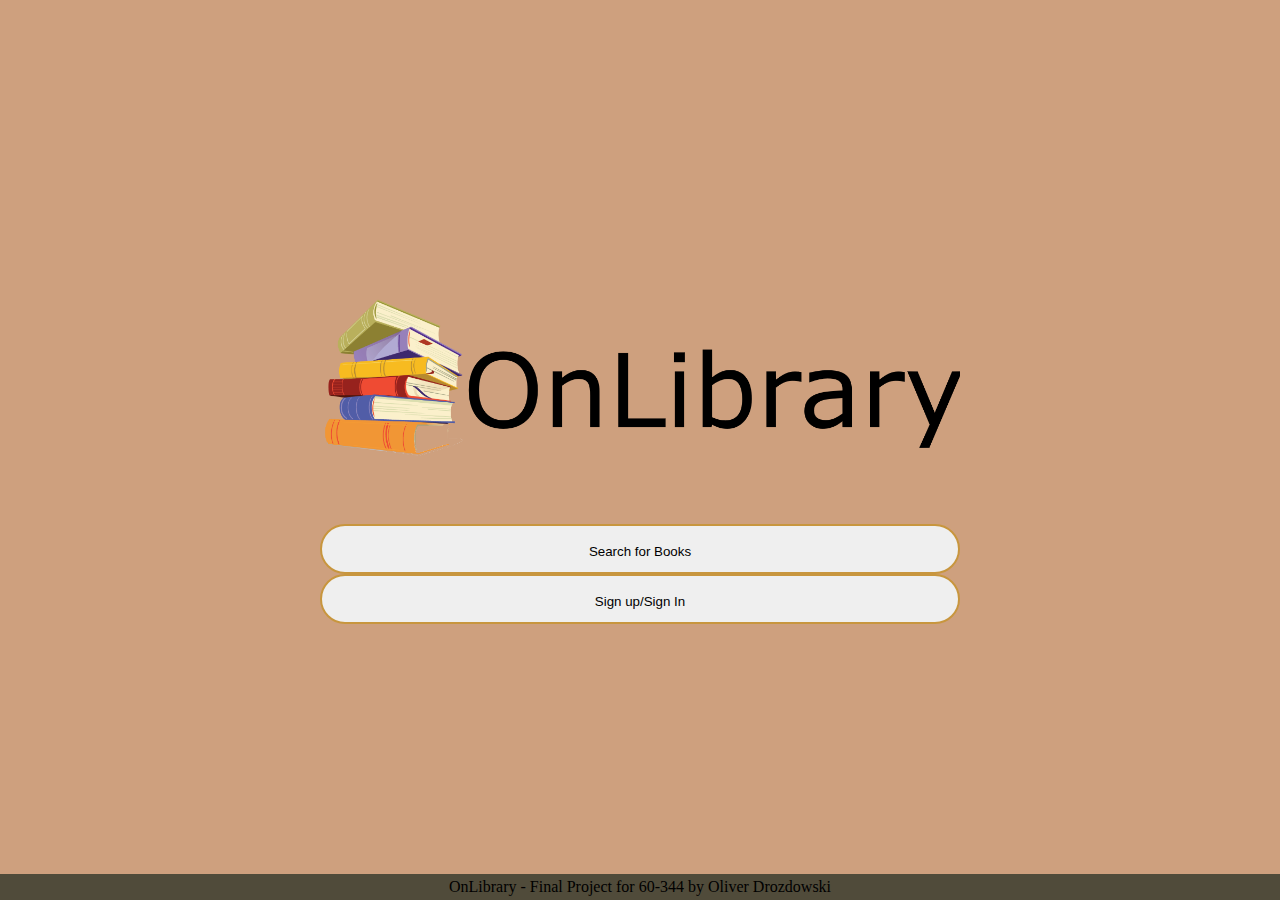
<file: index.html>
<html>
<link href="./onlibrary.css" rel="stylesheet" type="text/css">

<div class="container">
    <div class="homecontainer">
        <div class="home">
                <img class="logo" src="./img/Logo.png">
                <button onclick="location.href='./search.html'"> Search for Books </button>
                <button onclick="location.href='./login.html'"> Sign up/Sign In </button>
        </div>
                </div>
        <div class="footer">
            OnLibrary - Final Project for 60-344 by Oliver Drozdowski
        </div>
</div>
</html>
</file>
<file: onlibrary.css>
/* Fix margins/padding
*/
* {
    margin: 0;
    padding: 0;
}

/*Main containers for home
*/
.container {
    display: flex;
    flex-direction: column;
    align-content: center;
    justify-content: center;
    width: 100%;
    height: 100%;
    background-color: #CEA07E;
}

.homecontainer{
    display: flex;
    flex-direction: column;
    align-content: center;
    justify-content: center;
    width: 100%;
    height: 100%;
    flex: 99;
}

.home {
    text-align: center;
    margin: auto;
    width: 50%;
    display: flex;
    flex-direction: column;
    align-content: center;
    justify-content: center;
}


/* Headers 
*/
.header {
    display: flex;
    flex: 10;
    background-color: #504B3A;
    flex-direction: row;
    border-radius: 5px;
}

.header .imgcontainer{
    flex: 75;
    display: flex;
    justify-content: center;
    align-content: center;
}

.header .imgcontainer img{
    max-height: 100px;
    max-width: 250px;
}

.aimg {
    max-height: 100px;
    max-width: 250px;
}
.header .headercontentcontainer {
    flex: 25;
    display: flex;
    flex-direction: column;
    align-content: center;
    justify-content: center;
    max-width: 25%;
}

.headercontent{
    font-family: "Arial";
    font-size: 18px;
}
.headercontent input {
    font-size: 12px;
    width: 49%;
    background-color: #C8963E;
    border: 1px solid #C8963E;
}


/*Content containers *importanto*
*/

.contentcontainer {
    display: flex;
    padding: 5px 5px 0px 0px;
    flex: 80;
    flex-direction: column;
    justify-content: center;
    align-content: center;
}


/* Search Page specific styles
*/
.content .searchformcontainer{
    display: flex;
    flex-direction: row;
    flex: 25;
    justify-content: center;
    align-content: center;
}

.searchform{
    display: flex;
    flex-direction: column;
}

.searchform td{
    padding-left: 5px;
    
}

.contentcontainer input{
    font-size: 35px;
}

.searchformresultcontainer{
    padding-top: 25px;
    display: flex;
    flex-direction: row;
    max-height: 50%;
    flex:75;
    justify-content: center;
    align-content: center;
    overflow-y: scroll;
    overflow-x: hidden;
}


.searchresulttable table{
    border: 1px solid black;
    border-collapse: collapse;
}

.searchresulttable td {
    padding-left: 25px;
}



/* Login/Register Page Stuff
*/

.loginformcontainer{
    display: flex;
    flex-direction: row;
    justify-content: center;
    align-content: center;
}

.loginform{
    display: flex;
    flex-direction: column;
    justify-content: center;
    align-content: center;
}

.loginform .loginbutton{
    width: 50%;
}

/* Notification Div Styling
*/

.notifyareacontainer {
    display:flex;
    flex-direction: row;
    justify-content: center;
    align-content: center;
    width: 100%;
    margin-bottom: 50px;
}

/* homepage stuff
*/
.home img {
    width: 100%;
    margin: auto;
    padding-bottom: 10px;
}

.home button {
    border-radius: 25px;
    border: 2px solid #C8963E;
    padding-top: 5px;
    height: 50px;
}


/* mybooks
*/

.content .mybookscontainer{
    display: flex;
    flex-direction: row;
    flex: 25;
    justify-content: center;
    align-content: center;
}

.mybooks{
    display: flex;
    flex-direction: column;
    border: 1px solid black;
    border-collapse: collapse;
}
/* Footer stuffs
*/
.footer {
    display: flex;
    align-content: center;
    justify-content: center;
    flex: 3;
    background-color: #504B3A;
    line-height: 25px;
}
</file>
